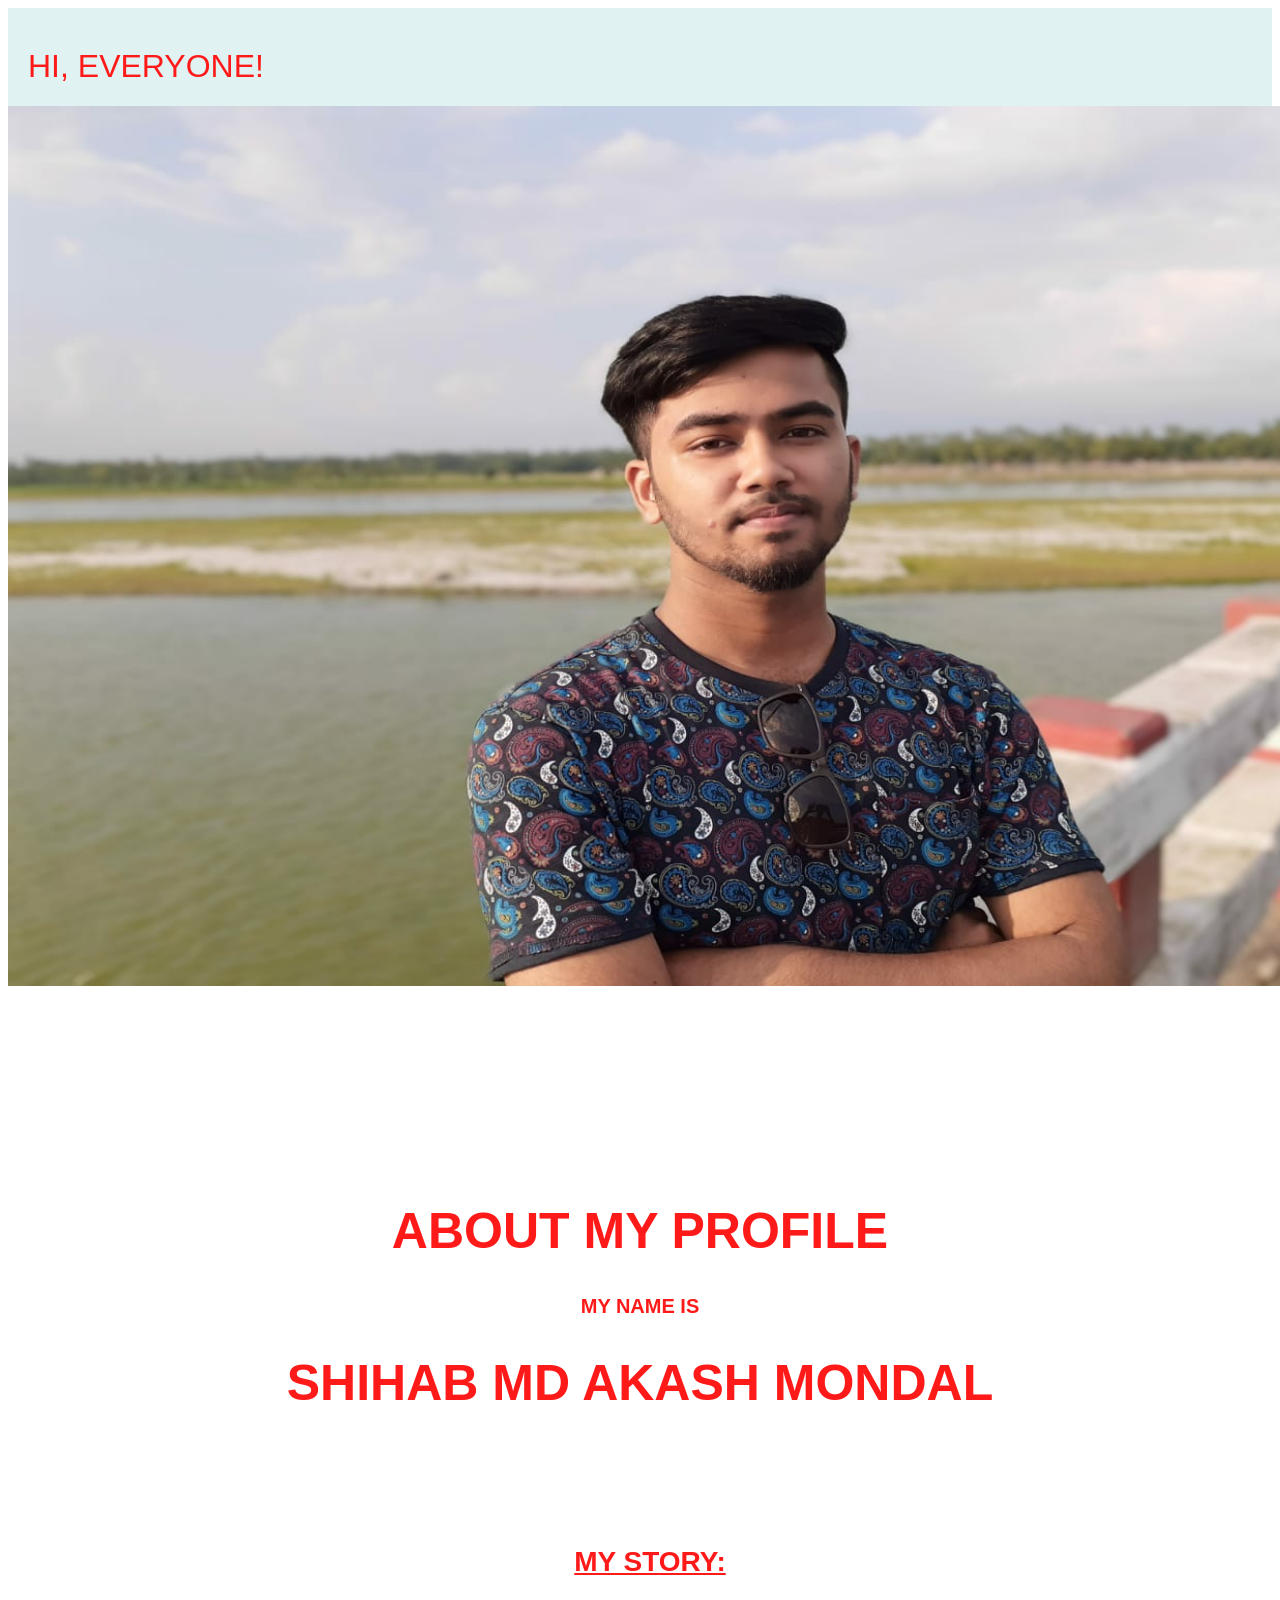
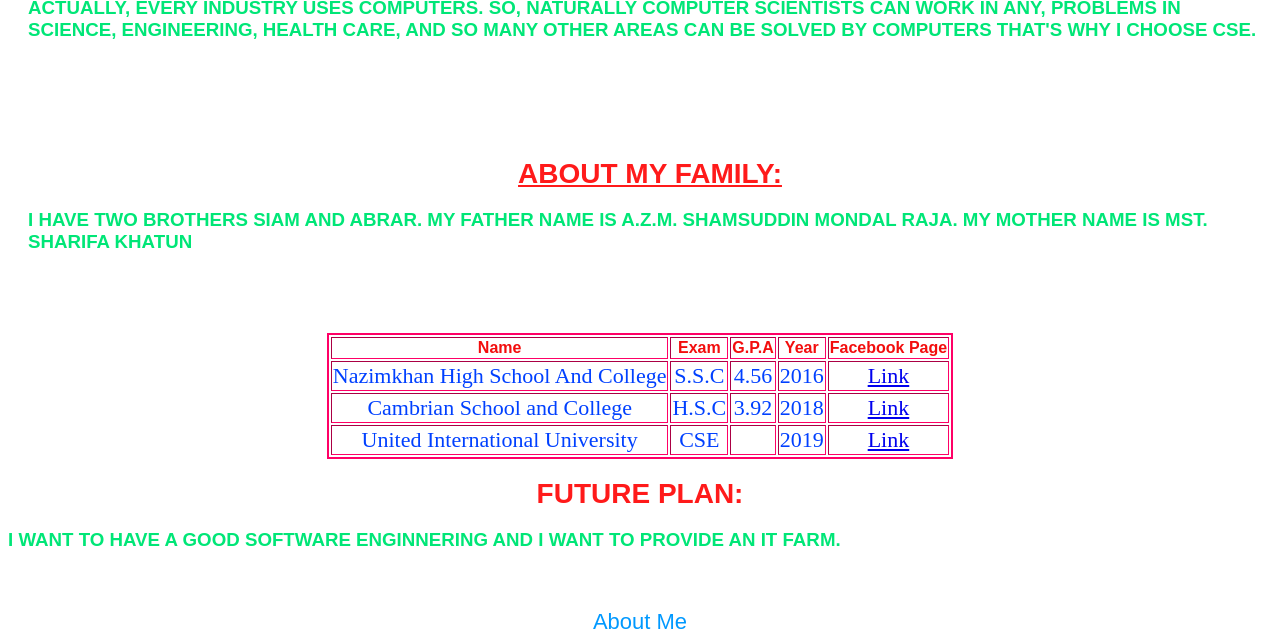
<file: index.html>
<!DOCTYPE html>
<html>
<head>
	<title>Welcome | To My Website</title>
	<link rel="stylesheet" type="text/css" href="design.css">
</head>
<body>
	<div class="header">
		<h1>Hi, Everyone!</h1>
		<img src="s.jpg" width="1325" height="880" align="center">
	</div>		
	</div> 

	<div class="name">
		<h1> About MY Profile</h1>
		<h4>My Name Is</h4>
		<h1>Shihab MD Akash Mondal</h1>
	</div>
	<div class="story">
		<h1><u>My STORY:</u></h1>
		<h3> Actually, every industry uses computers. so, naturally computer  scientists can work in any, problems in science, engineering, health care, and so many other areas can be solved by computers that's why i choose CSE. </h3>
	</div> </h3>
	<div class="family">
		 <h1><u>About MY FAMILY:</u></h1>
		 <h3>I have two brothers SIAM and ABRAR. My father name is A.Z.M. SHAMSUDDIN MONDAL RAJA. My Mother name is MST. SHARIFA KHATUN    </h3>
	</div>
	</div>
	<div class="education">
		<table align="center" border="2">
			<tr>
				<th>Name</th>
				<th>Exam</th>
				<th>G.P.A</th>
				<th>Year</th>
				<th>Facebook Page</th>
			</tr>
			<tr>
				<td>Nazimkhan High School And College</td>
				<td>S.S.C</td>
				<td>4.56</td>
				<td>2016</td>
				<td><a href="https://www.facebook.com/groups/thegreatschool/">Link</a></td>
			</tr>
			<tr>
				<td>Cambrian School and College</td>
				<td>H.S.C</td>
				<td>3.92</td>
				<td>2018</td>
				<td><a href="https://www.facebook.com/DigitalCambrian/">Link</a></td>
			</tr>
			<tr>
				<td>United International University</td>
				<td>CSE</td>
				<td>&nbsp</td>
				<td>2019</td>
				<td><a href="http://www.uiu.ac.bd/">Link</a></td>
			</tr>
			</tr>
		</table>
		</div>
		<div class="plan">
			<h1>Future Plan:</h1>
			<h3>I want to have a good software enginnering and I want to provide an IT farm.</h3>
		</div>
		<div class="second">
			<a href="about.html" align="center">About Me</a>
		</div>
		
</body>
</html>
</file>
<file: design.css>
body
{
	background-color: #ffffff;
}
.header
{
	background-color: #e0f2f1;
	margin-bottom: 80px;
}
.header h1
{
	color: 	rgb(255, 26, 26);
	font-family: sans-serif;
	text-transform: uppercase;
	font-weight: 200;
	margin-top: 40px;
	padding-left: 20px;
	float: left;
	width: 80%;
}
.name 
{
	padding-top: 100px;
	text-transform: uppercase;
	font-family: sans-serif;
}
.name h4
{
	text-align:center;
	font-size: 20px;
	color: 	rgb(255, 26, 26);
}
.name h1
{
	text-align:center;
	font-size: 50px;
	border: 2px solid white;
	text-decoration: none;
	color: 	rgb(255, 26, 26);
}
.family
{
	font-family: sans-serif;
	color:	rgb(255, 26, 26);
	padding-left: 20px;
	padding-top: 80px;

}
.family h1
{
	text-align: center;
	text-transform: uppercase;
	font-size: 28px;
	color: 		rgb(255, 26, 26);	
}
.family h3
{
    text-align: left;
	text-transform: uppercase;
	color: 		rgb(0, 230, 119);
}
table 
{
	margin-top: 80px;
	text-align: center;
	border: 2px solid #ff0066;
	font-size: 22px;
}
table tr th
{
	font-family: sans-serif;
	font-size: 16px;
	color: 	#f20d0d;
}
table tr td
{
	color: 	rgb(0, 64, 255);
}
.story
{
	font-family: sans-serif;
	color: 	rgb(255, 26, 26);
	padding-left: 20px;
	padding-top: 80px;

}
.story h1
{
	text-align: center;
	text-transform: uppercase;
	font-size: 28px;
	color:	rgb(255, 26, 26);	
}
.story h3
{
    text-align: left;
	text-transform: uppercase;
	color: 		rgb(0, 230, 119);
}
.plan h1
{
	text-align: center;
	text-transform: uppercase;
	font-size: 28px;
	color: 		rgb(255, 26, 26);
	font-family: sans-serif;	
}
.plan h3
{
    text-align: left;
	text-transform: uppercase;
	color: 		rgb(0, 230, 119);
	font-family: sans-serif;
}
.second
{
	padding-top: 40px;
	text-align: center;
}
.second a
{
	font-size: 22px;
	font-family: sans-serif;
	color: rgb(0, 153, 255);
	text-decoration: none;
	border: 3px solid white;
}
.hometown
{
    padding-top: 40px;
}    
.hometown h1
{   
	color: #ff4d4d;
	text-transform: uppercase;
	text-decoration: underline;
	font-size: 22px;
	font-family: sans-serif;
	padding-left: 20px;
}
.hometown h3
{
	color: #ff4d4d;
	font-size: 22px;
	font-family: sans-serif;
	padding-left: 20px;
}
.hobbies
{
	margin-top: 50px;
}
.hobbies h1
{
	text-align: center;
	color: #47D11B;
	text-transform: uppercase;
	text-decoration: underline;
	font-family: sans-serif;
	font-size: 22px;
	padding-left: 20px;

}
.hobbies ul
{
	margin: 0;
	padding: 0;
	display: flex;
	flex-direction: column-reverse;

}
.hobbies ul li 
{
	flex: 1;

	list-style: none;
	margin: 20px 20px;
	text-align: center;
	display: block;
	padding: 10px;
	font-family: sans-serif;
	color: #47D11B;
	text-transform: uppercase;
	font-size: 22px;
	border: 2px solid white;
}
.favourite
{
	text-align: center;
	font-family: sans-serif;
	padding-top: 60px;
}
.favourite h1
{
	font-size: 22px;
	color: #47D11B;
	text-transform: uppercase;
	text-decoration: underline;
}
.favourite h3
{
	
	padding-top:30px;
	font-size: 18px;
	color: white;
	text-transform: uppercase;

}
.first
{
	padding-top: 40px;
	text-align: center;
}
.first a
{
	font-size: 22px;
	font-family: sans-serif;
	color: #47D11B;
	text-decoration: none;
	border: 2px solid white;
}
</file>
